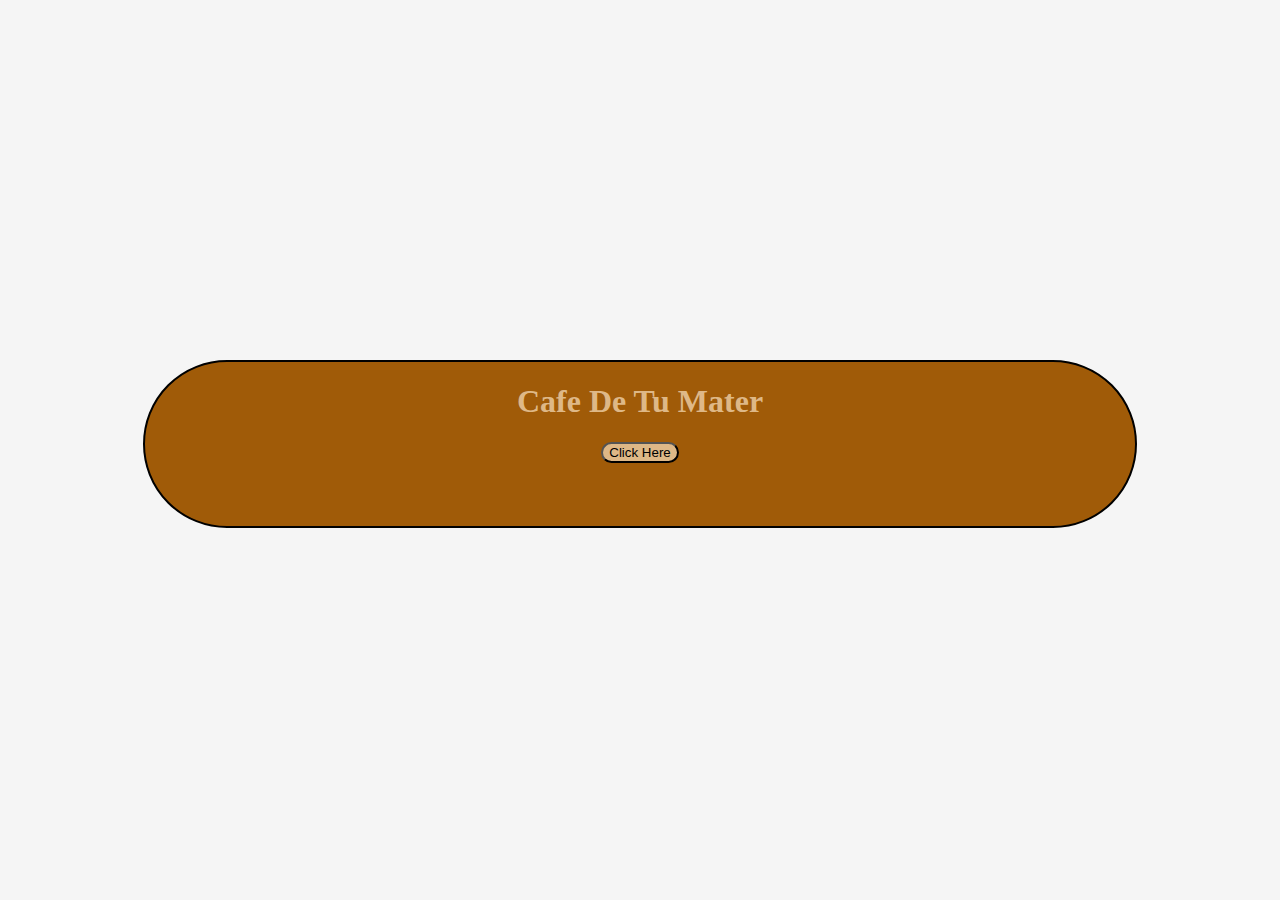
<file: index.html>
<!DOCTYPE html>
<html lang="en">
<head>
    <meta charset="UTF-8">
    <meta name="viewport" content="width=device-width, initial-scale=1.0">
    <title>Document</title>
    <link rel="stylesheet" href="./style.css">
</head>
<body>
  <div class="words">
  <h1>Cafe De Tu Mater </h1>
<a href="order.html"><button class="order">Click Here</button></a>
</div> 

</body>
</html>
</file>
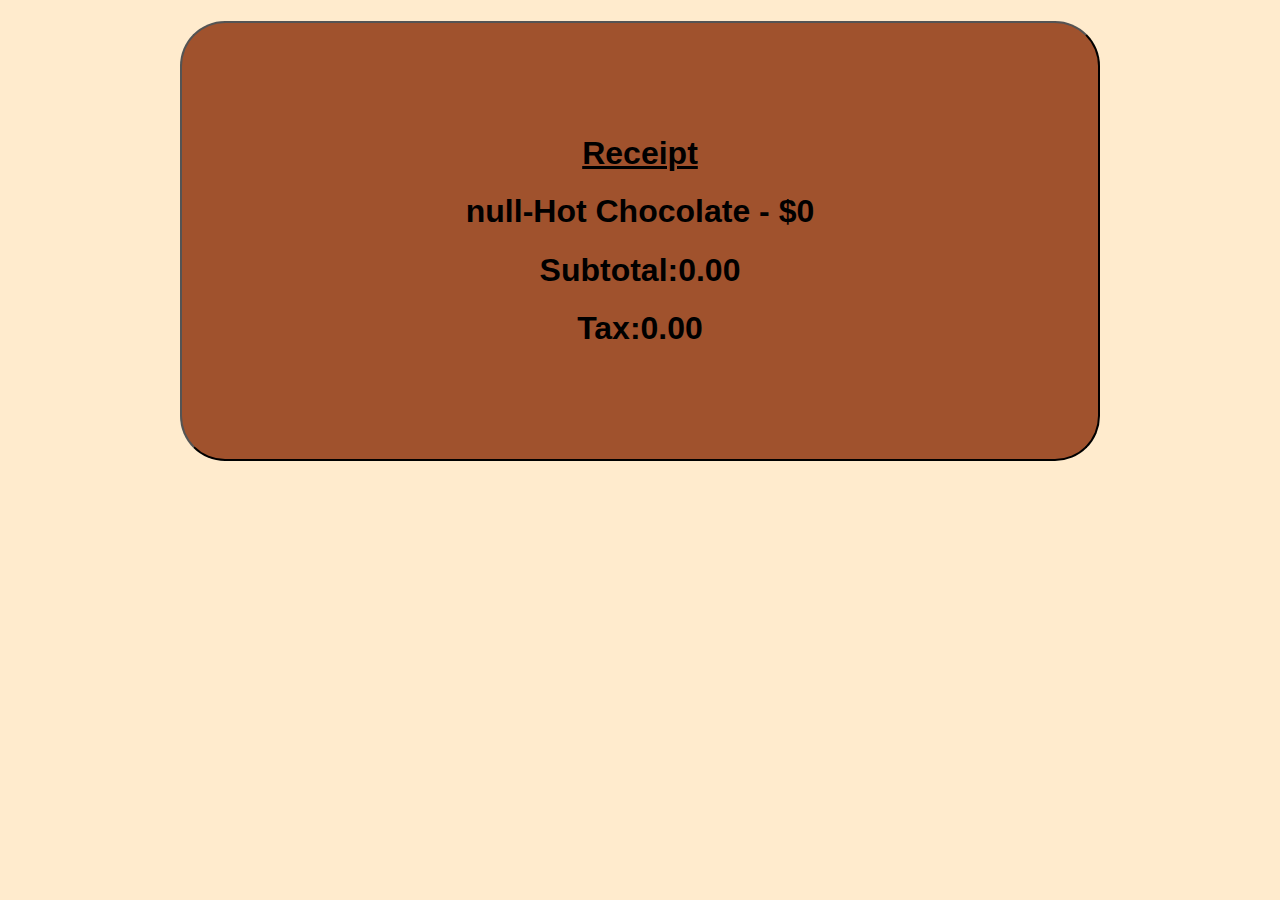
<file: pay.html>
<!DOCTYPE html>
<html lang="en">
<head>
    <meta charset="UTF-8">
    <meta name="viewport" content="width=device-width, initial-scale=1.0">
    <title>Document</title>
    <link rel="stylesheet" href="./pay.css">
    <script src="./pay.js" defer type="module"></script>
</head>
<body>
    <h1 class="add1"></h1>
    <h1 class="add2"></h1>
    <h1 class="add3"></h1>
    <h1 class="sub1"></h1>
    <h1 class="sub2"></h1>
    <h1 class="sub3"></h1>


    <div class="receipt">
        <h1 style="text-decoration:underline">Receipt</h1>
        <h1 class="item1"></h1>
        <h1 class="item2"></h1>
        <h1 class="item3"></h1>
        <h1 class="subTotal"></h1>
        <h1 class="tax"></h1>
        <h1 class="tot"></h1>
    </div>
</body>
</html>
</file>
<file: style.css>
body{
    background-color: whitesmoke;
}

.words{
    color: burlywood;
    display:flex;
    justify-content: center;
    align-items: center;
    flex-direction:column;
    margin-top: 40vmin;
    margin-right: 15vmin;
    margin-left: 15vmin;
    padding-bottom: 7vmin;
    background-color: rgb(160, 91, 8);
    border-radius: 10vmin;
    border: black solid 2px;
}

button{
    background-color: burlywood;
    font-family: 'Gill Sans', 'Gill Sans MT', Calibri, 'Trebuchet MS', sans-serif;
    border-radius: 5vmin;
    
}
</file>
<file: pay.css>
body{
    background-color: blanchedalmond;
    margin: 0;
    padding: 0;
    font-family:'Lucida Sans', 'Lucida Sans Regular', 'Lucida Grande', 'Lucida Sans Unicode', Geneva, Verdana, sans-serif;


}

.receipt{
    text-align: center;
    background-color: sienna;
    padding: 10vmin;
    margin-left:20vmin;
    margin-right: 20vmin;
    border: 2px black outset;
    border-radius: 5vmin;

}
</file>
